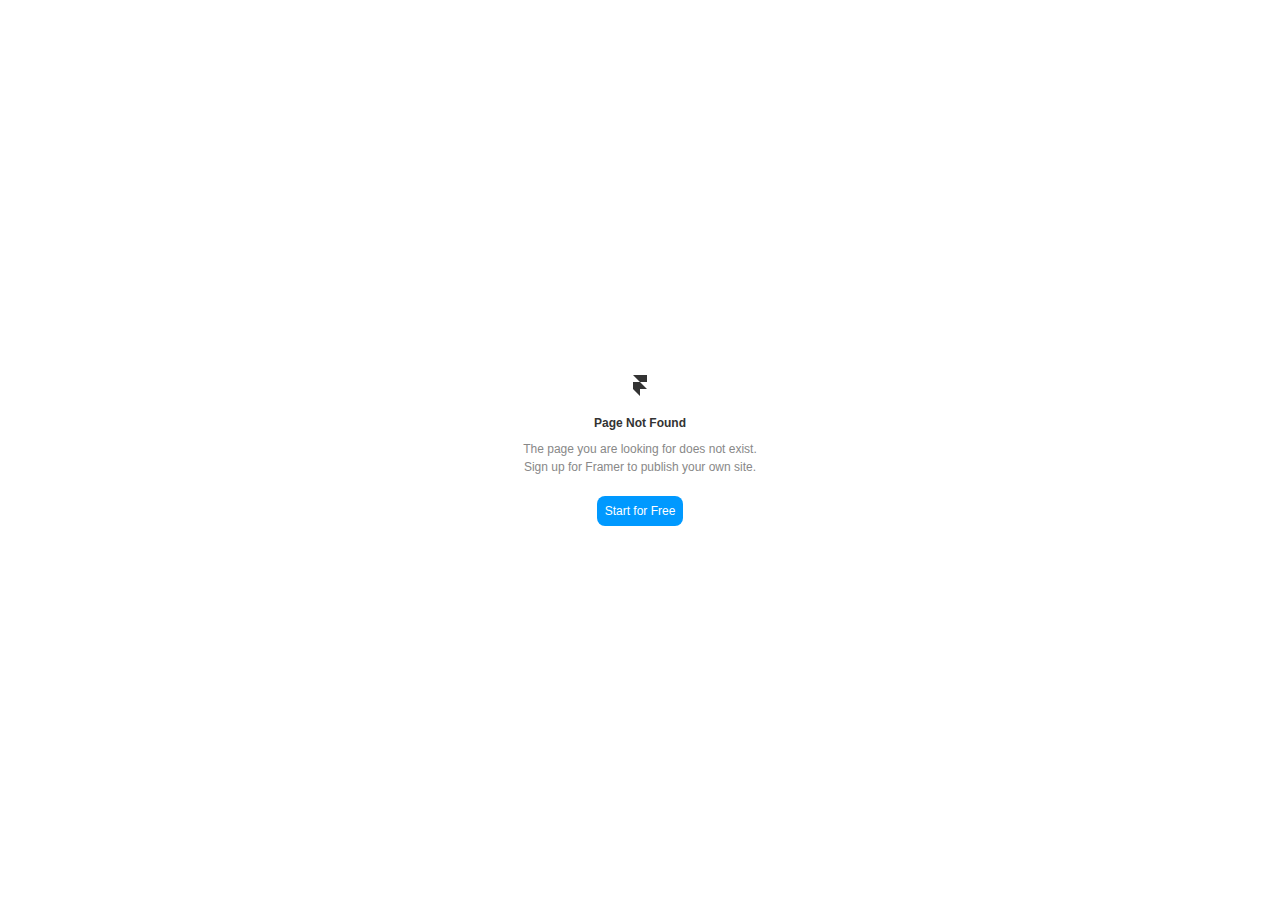
<file: 'https_/fonts.cdnfonts.com/css/neue-haas-grotesk-display-pro'.html>
<!DOCTYPE html>
<html lang="en">
  <meta charset="utf-8" />
  <meta
    name="viewport"
    content="width=device-width, initial-scale=1.0, minimum-scale=1.0, viewport-fit=cover"
  />
  <title>Page Not Found | Framer</title>
  <style>
    :root {
      --color-background: #ffffff;
      --color-primary: #333;
      --color-secondary: #888;
      --color-tint: #0099ff;
      --font-size-body: 12px;
      --font-size-title: 12px;
    }
    @font-face {
      font-family: Inter;
      src: url(https://framerusercontent.com/assets/hyOgCu0Xnghbimh0pE8QTvtt2AU.woff2);
      font-display: swap;
      font-style: normal;
      font-weight: 600;
      unicode-range: U+0460-052F, U+1C80-1C88, U+20B4, U+2DE0-2DFF, U+A640-A69F,
        U+FE2E-FE2F;
    }
    @font-face {
      font-family: Inter;
      src: url(https://framerusercontent.com/assets/NeGmSOXrPBfEFIy5YZeHq17LEDA.woff2);
      font-display: swap;
      font-style: normal;
      font-weight: 600;
      unicode-range: U+0301, U+0400-045F, U+0490-0491, U+04B0-04B1, U+2116;
    }
    @font-face {
      font-family: Inter;
      src: url(https://framerusercontent.com/assets/oYaAX5himiTPYuN8vLWnqBbfD2s.woff2);
      font-display: swap;
      font-style: normal;
      font-weight: 600;
      unicode-range: U+1F00-1FFF;
    }
    @font-face {
      font-family: Inter;
      src: url(https://framerusercontent.com/assets/lEJLP4R0yuCaMCjSXYHtJw72M.woff2);
      font-display: swap;
      font-style: normal;
      font-weight: 600;
      unicode-range: U+0370-03FF;
    }
    @font-face {
      font-family: Inter;
      src: url(https://framerusercontent.com/assets/cRJyLNuTJR5jbyKzGi33wU9cqIQ.woff2);
      font-display: swap;
      font-style: normal;
      font-weight: 600;
      unicode-range: U+0100-024F, U+0259, U+1E00-1EFF, U+2020, U+20A0-20AB,
        U+20AD-20CF, U+2113, U+2C60-2C7F, U+A720-A7FF;
    }
    @font-face {
      font-family: Inter;
      src: url(https://framerusercontent.com/assets/1ZFS7N918ojhhd0nQWdj3jz4w.woff2);
      font-display: swap;
      font-style: normal;
      font-weight: 600;
      unicode-range: U+0000-00FF, U+0131, U+0152-0153, U+02BB-02BC, U+02C6,
        U+02DA, U+02DC, U+2000-206F, U+2074, U+20AC, U+2122, U+2191, U+2193,
        U+2212, U+2215, U+FEFF, U+FFFD;
    }
    @font-face {
      font-family: Inter;
      src: url(https://framerusercontent.com/assets/A0Wcc7NgXMjUuFdquHDrIZpzZw0.woff2);
      font-display: swap;
      font-style: normal;
      font-weight: 600;
      unicode-range: U+0102-0103, U+0110-0111, U+0128-0129, U+0168-0169,
        U+01A0-01A1, U+01AF-01B0, U+1EA0-1EF9, U+20AB;
    }
    @font-face {
      font-family: Inter;
      src: url(https://framerusercontent.com/assets/5A3Ce6C9YYmCjpQx9M4inSaKU.woff2);
      font-display: swap;
      font-style: normal;
      font-weight: 500;
      unicode-range: U+0460-052F, U+1C80-1C88, U+20B4, U+2DE0-2DFF, U+A640-A69F,
        U+FE2E-FE2F;
    }
    @font-face {
      font-family: Inter;
      src: url(https://framerusercontent.com/assets/Qx95Xyt0Ka3SGhinnbXIGpEIyP4.woff2);
      font-display: swap;
      font-style: normal;
      font-weight: 500;
      unicode-range: U+0301, U+0400-045F, U+0490-0491, U+04B0-04B1, U+2116;
    }
    @font-face {
      font-family: Inter;
      src: url(https://framerusercontent.com/assets/6mJuEAguuIuMog10gGvH5d3cl8.woff2);
      font-display: swap;
      font-style: normal;
      font-weight: 500;
      unicode-range: U+1F00-1FFF;
    }
    @font-face {
      font-family: Inter;
      src: url(https://framerusercontent.com/assets/xYYWaj7wCU5zSQH0eXvSaS19wo.woff2);
      font-display: swap;
      font-style: normal;
      font-weight: 500;
      unicode-range: U+0370-03FF;
    }
    @font-face {
      font-family: Inter;
      src: url(https://framerusercontent.com/assets/otTaNuNpVK4RbdlT7zDDdKvQBA.woff2);
      font-display: swap;
      font-style: normal;
      font-weight: 500;
      unicode-range: U+0100-024F, U+0259, U+1E00-1EFF, U+2020, U+20A0-20AB,
        U+20AD-20CF, U+2113, U+2C60-2C7F, U+A720-A7FF;
    }
    @font-face {
      font-family: Inter;
      src: url(https://framerusercontent.com/assets/d3tHnaQIAeqiE5hGcRw4mmgWYU.woff2);
      font-display: swap;
      font-style: normal;
      font-weight: 500;
      unicode-range: U+0000-00FF, U+0131, U+0152-0153, U+02BB-02BC, U+02C6,
        U+02DA, U+02DC, U+2000-206F, U+2074, U+20AC, U+2122, U+2191, U+2193,
        U+2212, U+2215, U+FEFF, U+FFFD;
    }
    @font-face {
      font-family: Inter;
      src: url(https://framerusercontent.com/assets/DolVirEGb34pEXEp8t8FQBSK4.woff2);
      font-display: swap;
      font-style: normal;
      font-weight: 500;
      unicode-range: U+0102-0103, U+0110-0111, U+0128-0129, U+0168-0169,
        U+01A0-01A1, U+01AF-01B0, U+1EA0-1EF9, U+20AB;
    }
    @font-face {
      font-family: Inter Placeholder;
      src: local("Arial");
      ascent-override: 89.79%;
      descent-override: 22.36%;
      line-gap-override: 0%;
      size-adjust: 107.89%;
    }
    @media (prefers-color-scheme: dark) {
      :root {
        --color-background: #000000;
        --color-primary: #fff;
        --color-secondary: #888;
      }
    }

    html,
    body {
      padding: 0;
      margin: 0;
      width: 100%;
      min-height: 100vh;
    }

    html {
      box-sizing: border-box;
      font-feature-settings: "liga", "clig";
      font-variant-ligatures: common-ligatures;
      text-rendering: optimizeLegibility;
    }

    body {
      display: flex;
      justify-content: center;
      align-items: center;
      background-color: var(--color-primary);
      font-size: var(--font-size-body);
      background: var(--color-background);
    }

    a {
      text-decoration: none;
      vertical-align: baseline;
    }

    svg {
      vertical-align: middle;
    }

    main {
      box-sizing: border-box;
      font-family: "Inter", sans-serif;
      font-weight: 500;
      max-width: 555px;
      width: 100%;
      display: flex;
      align-items: center;
      flex-direction: column;
      padding: 0 20px;
      text-wrap: balance;
    }

    .framer-logo {
      color: var(--color-primary);
      margin-bottom: 20px;
    }

    .title {
      margin: 0 0 10px 0;
      font-size: var(--font-size-title);
      color: var(--color-primary);

      text-align: center;
    }

    .description {
      color: var(--color-secondary);
      margin-bottom: 20px;
      line-height: 1.5em;
      text-align: center;
    }

    .btn--sign-up {
      background-color: var(--color-tint);
      color: #ffffff;
      padding-left: 8px;
      padding-right: 8px;
      border-radius: 8px;
      line-height: 30px;
      height: 30px;
    }

    .btn--sign-up:hover {
      opacity: 0.75;
      transition: all 0.2s;
    }
  </style>

  <main>
    <div class="logo">
      <svg
        xmlns="http://www.w3.org/2000/svg"
        width="14"
        height="21"
        fill="currentColor"
        class="framer-logo"
      >
        <path
          d="M 14 0 L 14 7 L 7 7 L 0 0 Z M 14 14 L 7 14 L 7 21 L 0 14 L 0 7 L 7 7 Z"
        ></path>
      </svg>
    </div>
    <h1 class="title">Page Not Found</h1>
    <div class="description">
      The page you are looking for does not exist.<br />
      Sign up for Framer to publish your own site.
    </div>
    <a
      href="https://login.framer.com/sign-up/?ref=site-404&redirect=https%3A%2F%2Fframer.com%2F"
      role="button"
      class="btn--sign-up"
      >Start for Free</a
    >
  </main>
</html>
</file>
